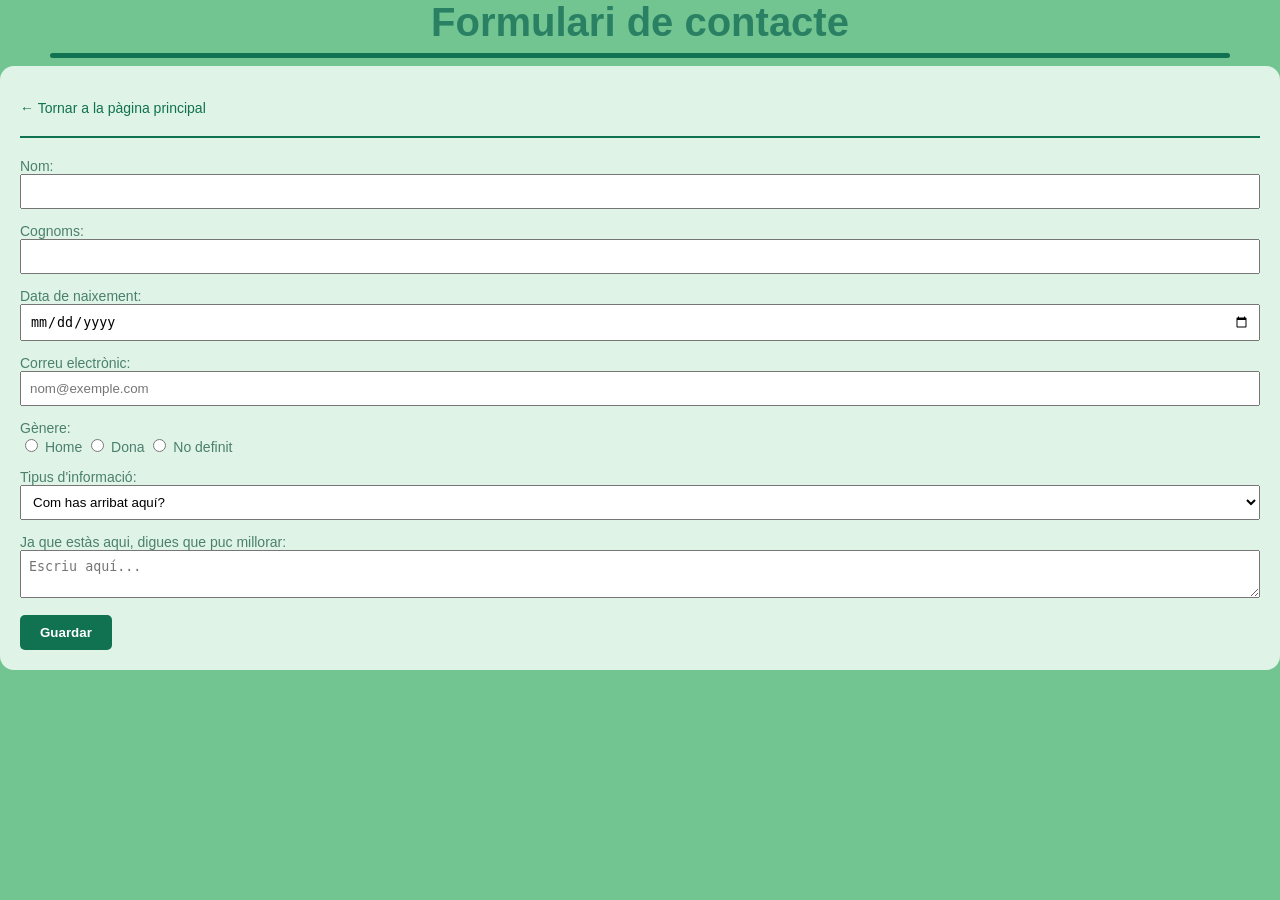
<file: html/formulari.html>
<!DOCTYPE html>
<html>
    <head>
        <meta charset="UTF-8">
        <title>Formulari de Contacte - Akram B.</title>
        <link rel="stylesheet" href="../css/main.css">
    </head>
    <body>
        <h1>Formulari de contacte</h1>
        <main class="contenidor-principal">
            <section style="grid-column: span 2;">
                <p><a href="index.html">&larr; Tornar a la pàgina principal</a></p>
                <hr style="margin: 20px 0; border: 1px solid #107250;">

                <form id="formulari" onsubmit="cridaSubmit(event)">
                    <p>
                        <label for="nom">Nom:</label><br>
                        <input type="text" id="nom" name="nom" required style="width: 100%; padding: 8px; box-sizing: border-box;">
                    </p>

                    <p>
                        <label for="cognoms">Cognoms:</label><br>
                        <input type="text" id="cognoms" name="cognoms" required style="width: 100%; padding: 8px; box-sizing: border-box;">
                    </p>

                    <p>
                        <label for="dataNaixement">Data de naixement:</label><br>
                        <input type="date" id="dataNaixement" name="dataNaixement" required style="width: 100%; padding: 8px; box-sizing: border-box;">
                    </p>

                    <p>
                        <label for="correu">Correu electrònic:</label><br>
                        <input type="email" id="correu" name="correu" placeholder="nom@exemple.com" required style="width: 100%; padding: 8px; box-sizing: border-box;">
                    </p>

                    <p>
                        <label>Gènere:</label><br>
                        <input type="radio" id="home" name="genere" value="Home" required> <label for="home">Home</label>
                        <input type="radio" id="dona" name="genere" value="Dona"> <label for="dona">Dona</label>
                        <input type="radio" id="noDefinit" name="genere" value="No definit"> <label for="noDefinit">No definit</label>
                    </p>

                    <p>
                        <label for="tipusInfo">Tipus d'informació:</label><br>
                        <select id="tipusInfo" name="tipusInfo" required style="width: 100%; padding: 8px; box-sizing: border-box;">
                            <option value="">Com has arribat aquí?</option>
                            <option value="link">he clicat un link</option>
                            <option value="ensenyat">M'ho han ensenyat</option>
                            <option value="no se">Si et sóc sincer, no ho se</option>
                        </select>
                    </p>

                    <p>
                        <label for="comentaris">Ja que estàs aqui, digues que puc millorar:</label><br>
                        <textarea id="comentaris" name="comentaris" placeholder="Escriu aquí..." required style="width: 100%; padding: 8px; box-sizing: border-box;"></textarea>
                    </p>

                    <button type="submit" style="background-color: #107250; color: white; padding: 10px 20px; border: none; border-radius: 5px; cursor: pointer; font-weight: bold;">
                        Guardar
                    </button>
                </form>
            </section>
        </main>

        <script>
            async function cridaSubmit(event) {
                event.preventDefault();

                const form = document.getElementById("formulari");
                const nom = form.elements["nom"].value;
                const correu = form.elements["correu"].value;

                const regexEmail = /^[^\s@]+@[^\s@]+\.[^\s@]+$/;

                if (!regexEmail.test(correu)) {
                    alert("Error: El format del correu electrònic no és vàlid (nom@exemple.com) :[");
                    return;
                }

                alert("Hola " + nom + "!, el formulari s'ha validat i guardat correctament! yay!");
            }
        </script>
    </body>
</html>
</file>
<file: css/main.css>
body {
  background-color: #72c491;
  font-family: 'arial', sans-serif;
  margin: 0;
  padding: 0;
}

.contenidor-principal {
  display: grid;
  grid-template-columns: 2fr 1fr;
  gap: 20px;
}

.contenidor-principal > section,
.contenidor-imatge {
  background-color: #dff3e6;
  border-radius: 14px;
  padding: 20px;
}

h1 {
  font-size: 40px;
  color: #2a8063;
  text-align: center;
  font-family: 'impact', sans-serif;
  width: calc(100% - 100px);
  margin: 0 auto;
  box-sizing: border-box;
  padding-bottom: 8px;
  position: relative;
}

h1::after {
  content: "";
  display: block;
  height: 5px;
  width: 100%;
  margin-top: 8px;
  background-color: #107250;
  border-radius: 999px;
}

h2 {
  font-size: 20px;
  color: #107250;
  text-align: left;
  font-family: 'impact', sans-serif;
}

p {
  font-size: 14px;
  color: #4b806d;
  text-align: left;
  font-family: 'arial', sans-serif;
}

ol {
  font-size: 16px;
  color: #4b806d;
  text-align: left;
  font-family: 'arial', sans-serif;
  margin: 0;
}

ul {
  font-size: 16px;
  color: #4b806d;
  text-align: left;
  font-family: 'arial', sans-serif;
  margin: 0;
}

li {
  font-size: 16px;
  color: #4b806d;
  text-align: left;
  font-family: 'arial', sans-serif;
}

img {
  display: block;
  margin: 0 auto;
  max-width: 100%;
  height: auto;
  box-sizing: border-box;
  align-items: center;
  border: #107250 solid 5px;
  border-radius: 10px;
  border-color: #245543;
  border-width: 5px;
}

a {
  color: #107250;
  text-decoration: none;
}

a:visited {
  color: #107250;
}

a:hover {
  color: #245543;
  text-decoration: underline;
}

a:active {
  color: #2a8063;
}
</file>
